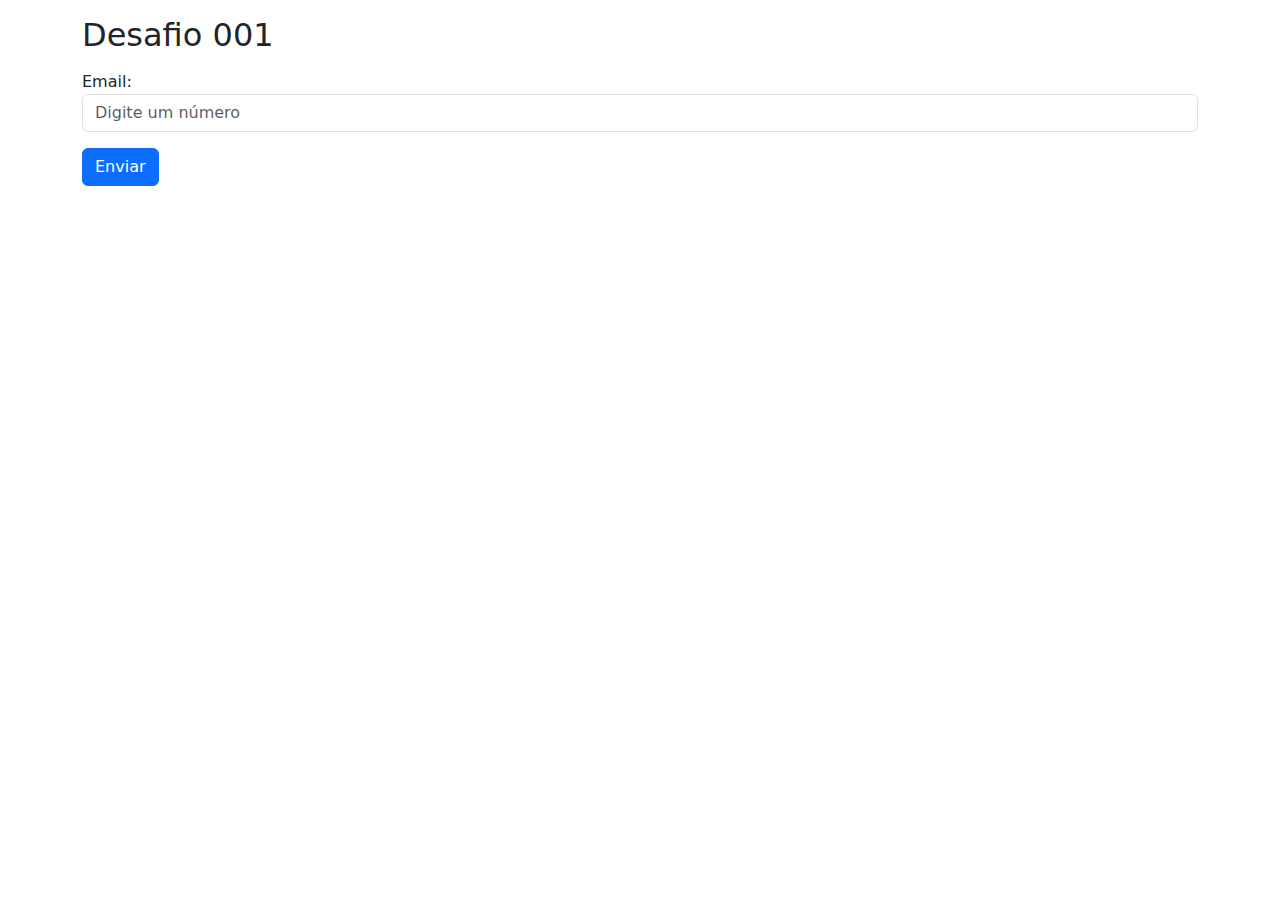
<file: Desafios/desafio001/index.html>
<!DOCTYPE html>
<html lang="pt-br">
<head>
    <meta charset="UTF-8">
    <meta name="viewport" content="width=device-width, initial-scale=1.0">
    <title>Deafio 001</title>
    <link href="https://cdn.jsdelivr.net/npm/bootstrap@5.3.2/dist/css/bootstrap.min.css" rel="stylesheet">
    <script src="https://cdn.jsdelivr.net/npm/bootstrap@5.3.2/dist/js/bootstrap.bundle.min.js"></script>
</head>
<body>
    
    <div class="container mt-3">

        <h2>Desafio 001</h2>

        <form action="result.php" method="POST">

          <div class="mb-3 mt-3">
            <label for="inumero">Email:</label>
            <input type="number" class="form-control" id="inumero" placeholder="Digite um número" name="numero">
          </div>

          <button type="submit" class="btn btn-primary">Enviar</button>

        </form>
      </div>

</body>
</html>
</file>
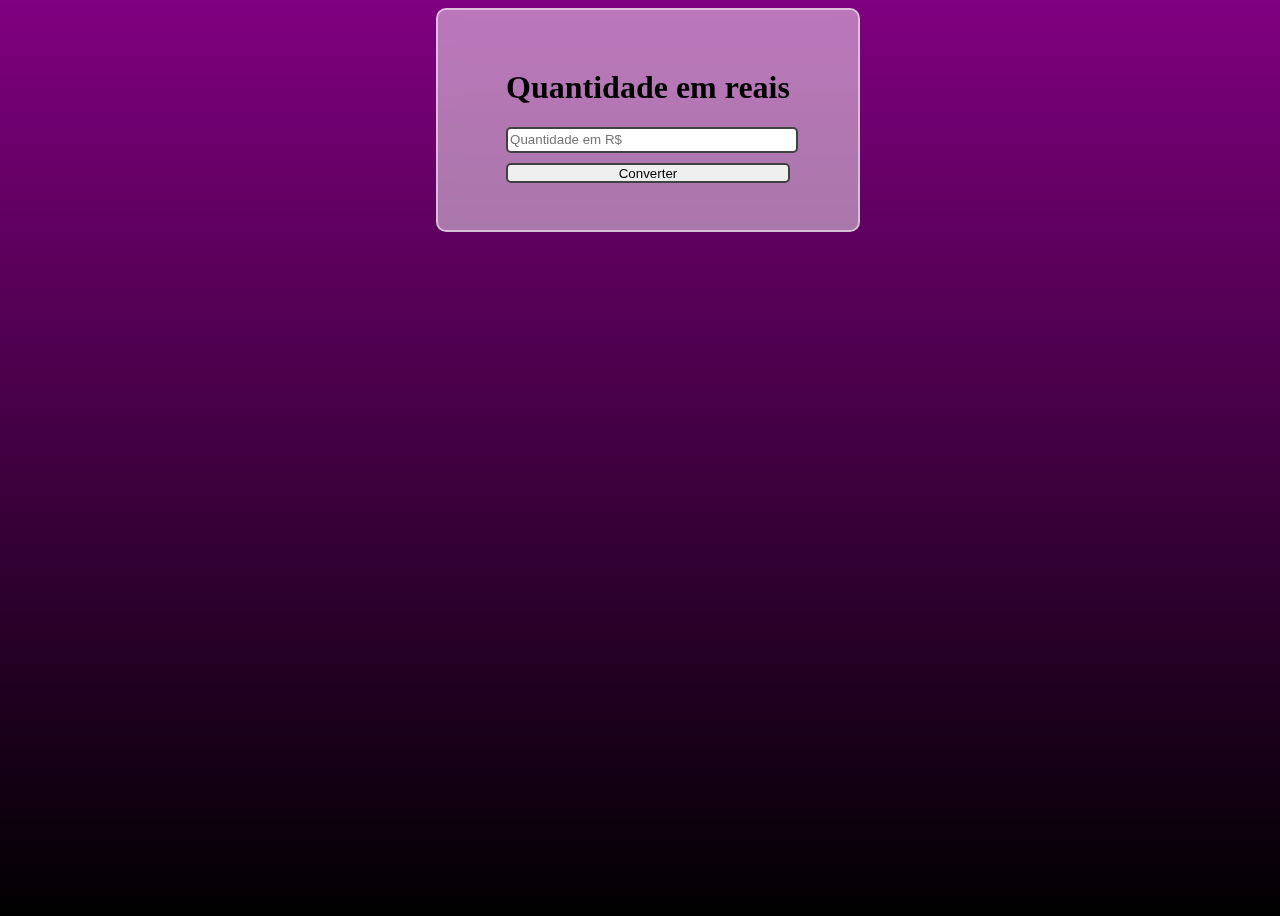
<file: Desafios/desafio003/index.html>
<!DOCTYPE html>
<html lang="pt-br">
<head>
    <meta charset="UTF-8">
    <meta name="viewport" content="width=device-width, initial-scale=1.0">
    <title>Document</title>
    <link rel="stylesheet" href="d003.css">
    
</head>
<body>

    <div>
        
        <form action="cad.php" method="POST">
            <label for="reais"><h1>Quantidade em reais</h1></label>
            <input type="number" placeholder="Quantidade em R$" id="reais" name="real" step="0.01">
            <input type="submit" value="Converter">
        </form> 

    </div>

</body>
</html>
</file>
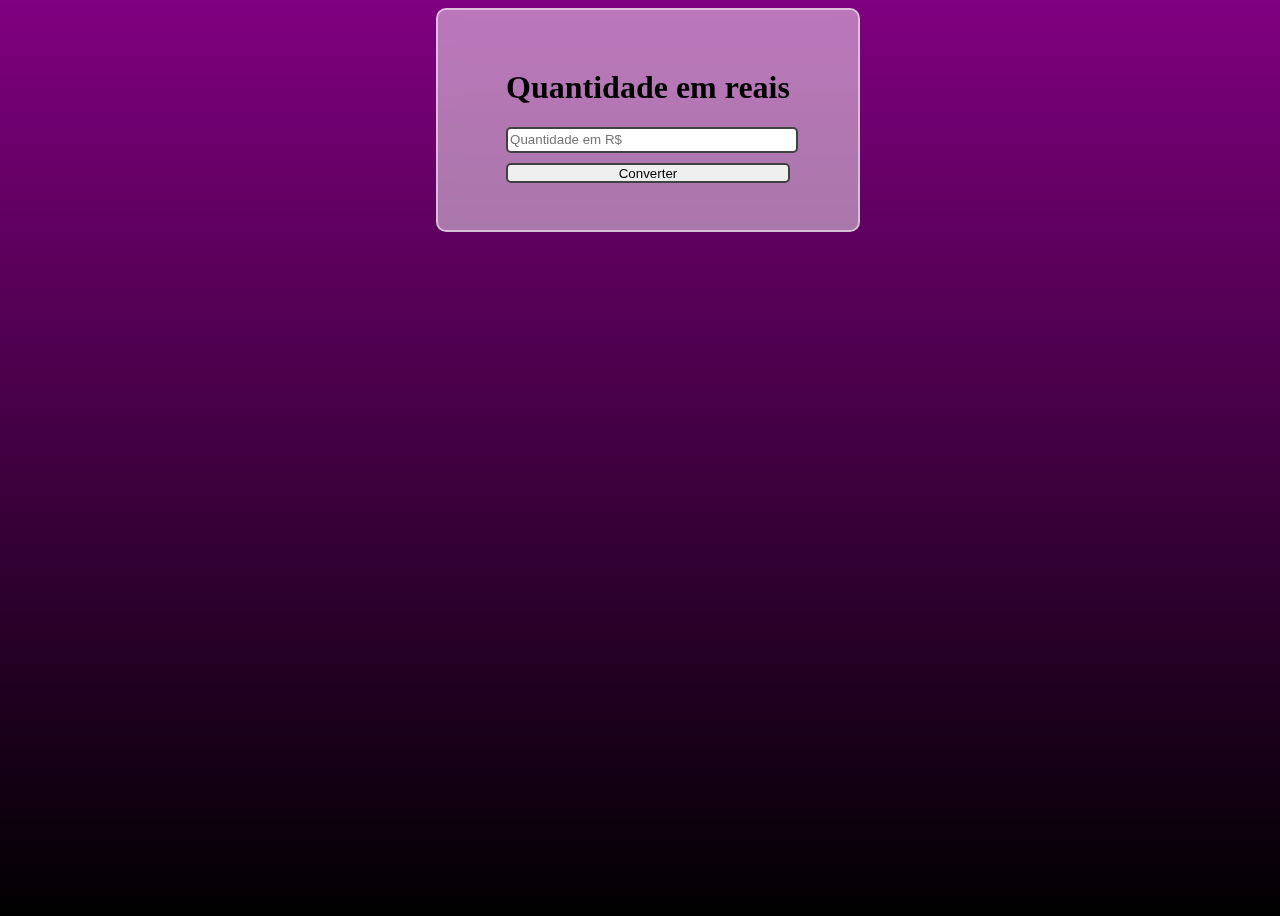
<file: Desafios/desafio004/index.html>
<!DOCTYPE html>
<html lang="pt-br">
<head>
    <meta charset="UTF-8">
    <meta name="viewport" content="width=device-width, initial-scale=1.0">
    <title>Document</title>
    <link rel="stylesheet" href="d004.css">
    
</head>
<body>

    <div>
        
        <form action="cad.php" method="POST">
            <label for="reais"><h1>Quantidade em reais</h1></label>
            <input type="number" placeholder="Quantidade em R$" id="reais" name="real" step="0.01">
            <input type="submit" value="Converter">
        </form> 

    </div>

</body>
</html>
</file>
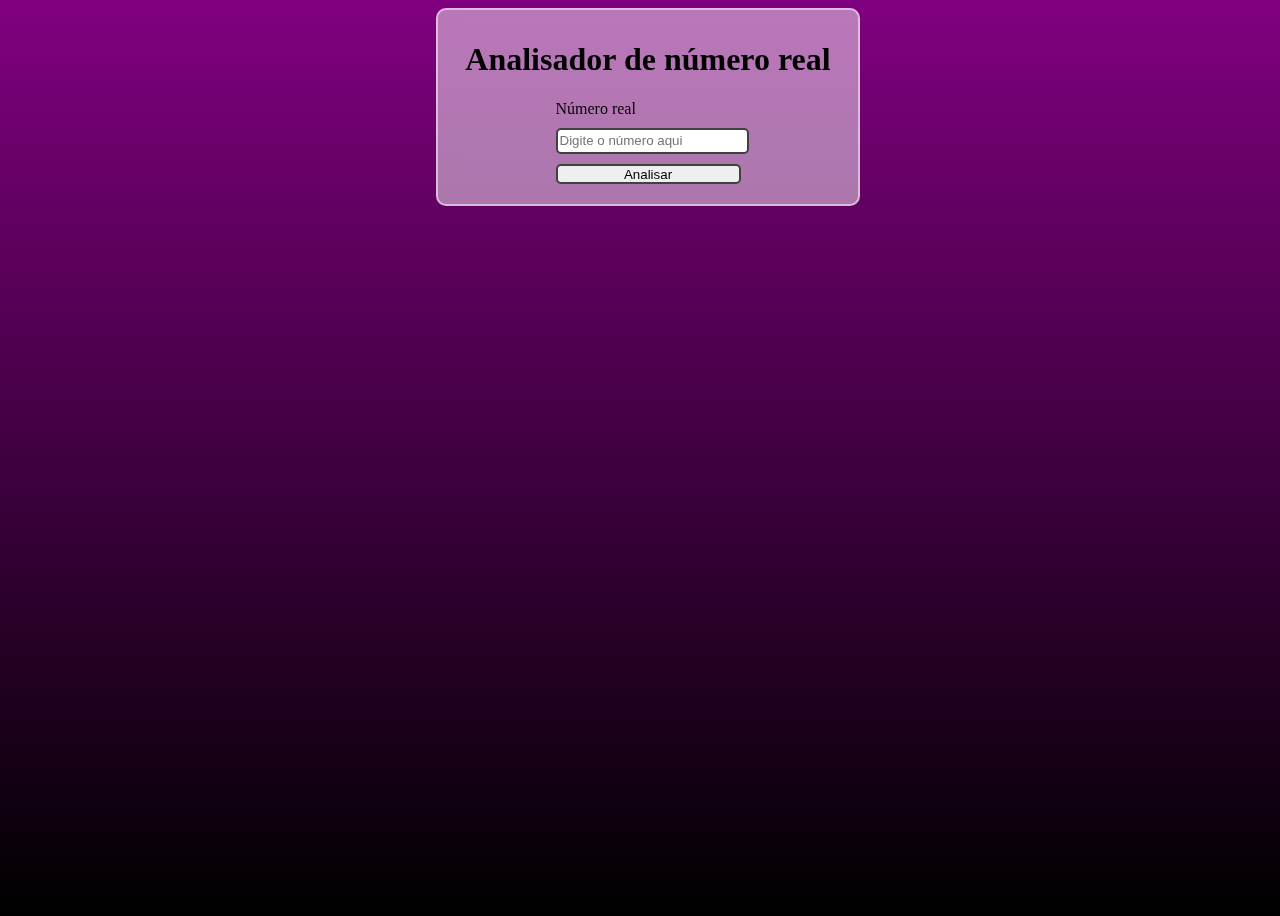
<file: Desafios/desafio005/index.html>
<!DOCTYPE html>
<html lang="pt-br">
<head>
    <meta charset="UTF-8">
    <meta name="viewport" content="width=device-width, initial-scale=1.0">
    <title>Exercício 005</title>
    <link rel="stylesheet" href="d005.css">
</head>
<body>
    <div>
        <h1>Analisador de número real</h1>

        <form action="numero.php" method="get">
            <label for="n">Número real</label>
            <input type="number" name="numero" id="n" placeholder="Digite o número aqui" step="0.001">
            <input type="submit" value="Analisar">
            

        </form>

    </div>
    
</body>
</html>
</file>
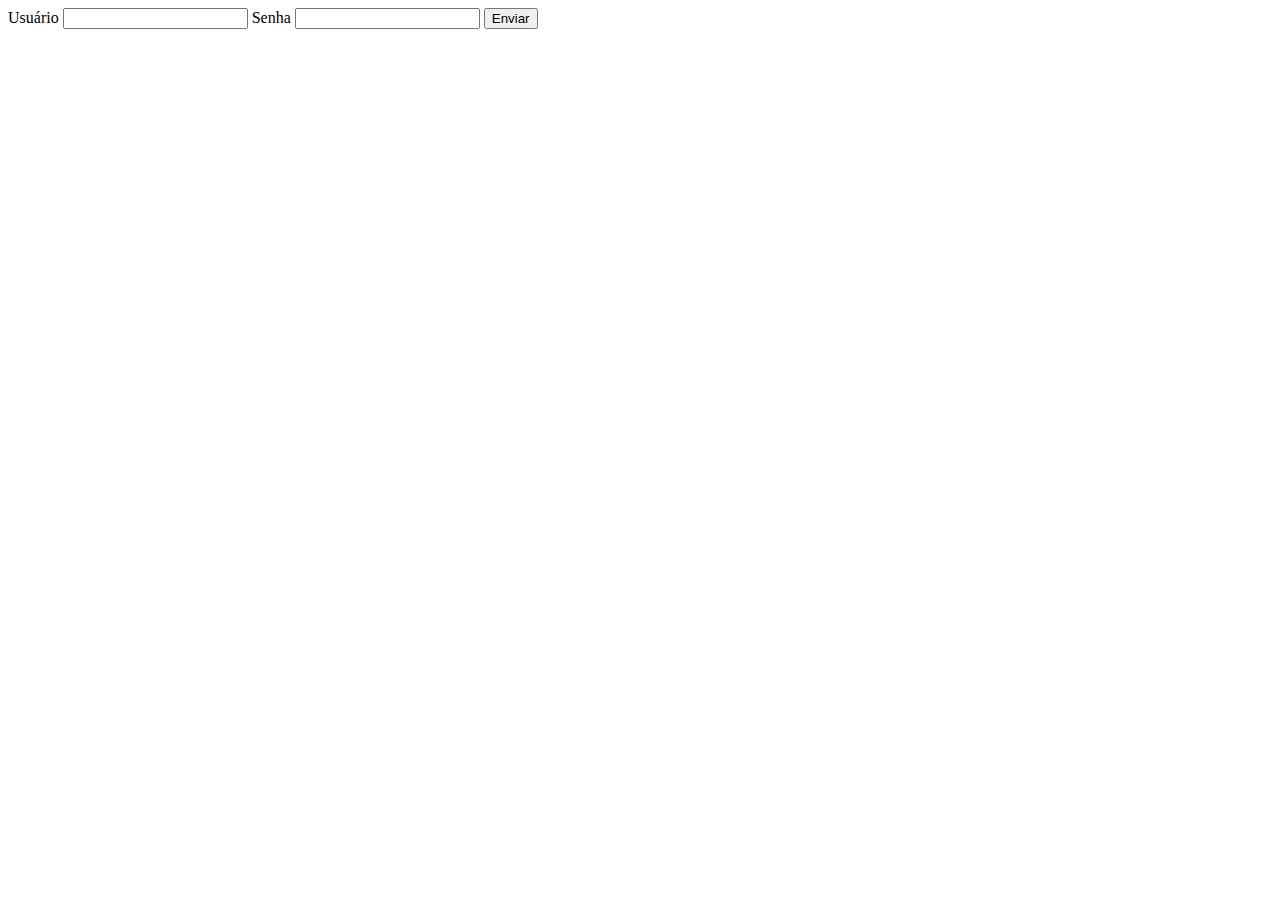
<file: Exercícios/ex005/form.html>
<!DOCTYPE html>
<html lang="pt-br">
<head>
    <meta charset="UTF-8">
    <meta name="viewport" content="width=device-width, initial-scale=1.0">
    <title>Exercício 5</title>
</head>
<body>
    <main>
        <form action="superglobais.php?tipo=Aluno&turno=Noite" method="post">
            <label for="usu">Usuário</label>
            <input type="text" name="usu" id="usu">
            <label for="sen">Senha</label>
            <input type="password" name="sen" id="sen">
            <input type="submit" value="Enviar">
        </form>
    </main>
</body>
</html>
</file>
<file: Desafios/desafio003/d003.css>
body {
    height: 100vh;
    width: 100vw;
    background-image: linear-gradient(to top,black, purple);
}

div {
    background-color: #ffffff77;
    border: 2px solid #ffffff86;
    border-radius: 10px;
    height: 200px;
    width: 400px;
    padding: 10px;
    backdrop-filter: blur(10px);
    margin: auto;

    display: flex;
    justify-content: center;
    align-items: center;
}

label, input {
    display: block;
    width: 100%;
}

input {
    height: 20px;
    border-radius: 5px;
    margin: 10px 0;
    border: 2px solid rgb(65, 65, 65);
}

p {
    background-color: white;
    border-radius: 10px;
    padding: 20px;
}

h1 {
    text-align: center;
}
</file>
<file: Desafios/desafio004/d004.css>
body {
    height: 100vh;
    width: 100vw;
    background-image: linear-gradient(to top,black, purple);
}

div {
    background-color: #ffffff77;
    border: 2px solid #ffffff86;
    border-radius: 10px;
    height: 200px;
    width: 400px;
    padding: 10px;
    backdrop-filter: blur(10px);
    margin: auto;

    display: flex;
    justify-content: center;
    align-items: center;
    flex-direction: column;
}

label, input {
    display: block;
    width: 100%;
}

input {
    height: 20px;
    border-radius: 5px;
    margin: 10px 0;
    border: 2px solid rgb(65, 65, 65);
}

p {
    background-color: white;
    border-radius: 10px;
    padding: 20px;
    margin: 5px;
}

h1 {
    text-align: center;
}
</file>
<file: Desafios/desafio005/d005.css>
body {
    height: 100vh;
    width: 100vw;
    background-image: linear-gradient(to top,black, purple);
}

div {
    background-color: #ffffff77;
    border: 2px solid #ffffff86;
    border-radius: 10px;
    width: 400px;
    padding: 10px;
    backdrop-filter: blur(10px);
    margin: auto;

    display: flex;
    justify-content: center;
    align-items: center;
    flex-direction: column;
}

label, input {
    display: block;
    width: 100%;
}

input {
    height: 20px;
    border-radius: 5px;
    margin: 10px 0;
    border: 2px solid rgb(65, 65, 65);
}



h1 {
    text-align: center;
}

button {
    display: block;
}
</file>
